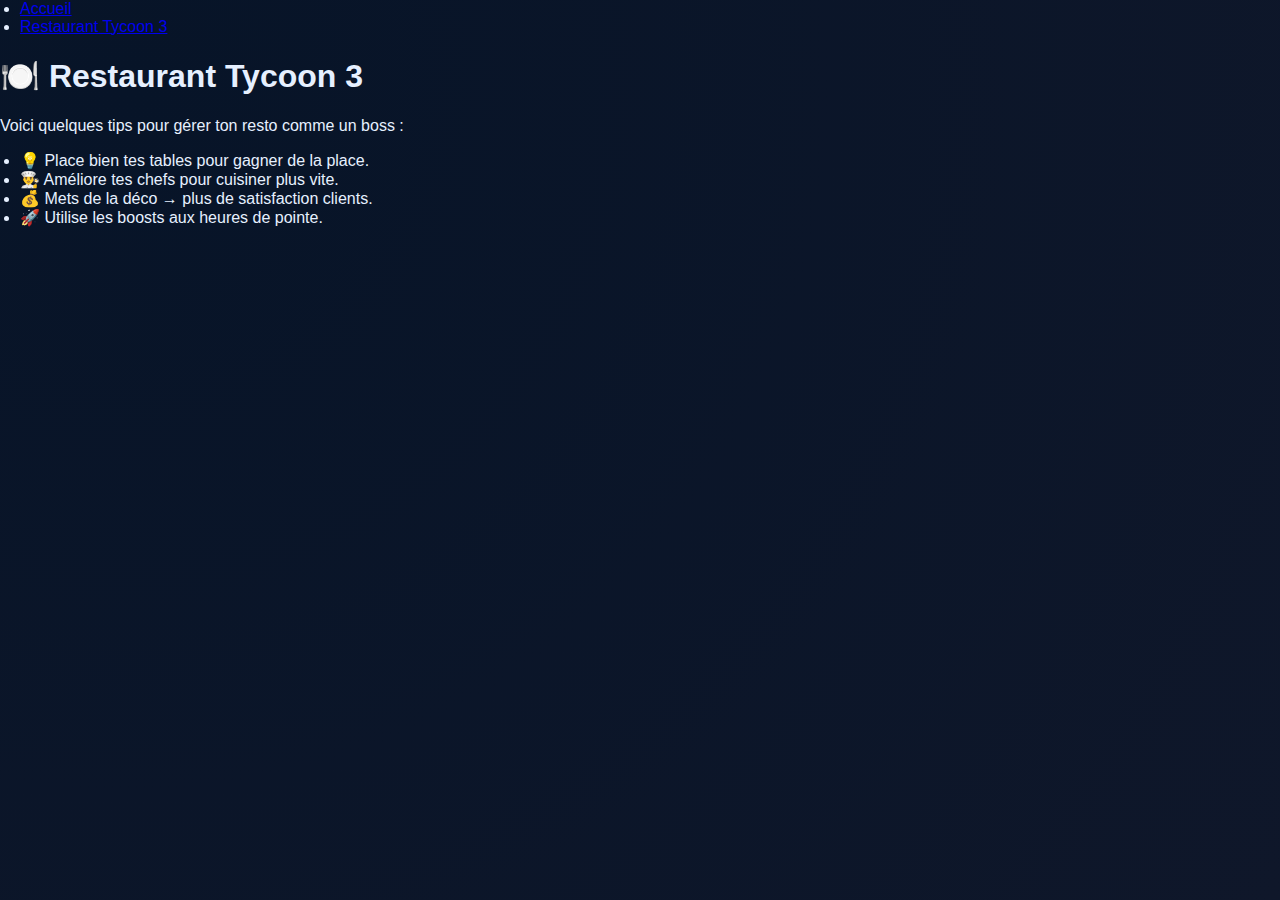
<file: restaurant.html>
<!DOCTYPE html>
<html lang="fr">
<head>
  <meta charset="UTF-8">
  <title>Restaurant Tycoon 3</title>
  <link rel="stylesheet" href="style.css">
</head>
<body>
  <!-- Navigation -->
  <nav>
    <ul class="nav">
      <li><a href="index.html">Accueil</a></li>
      <li><a href="restaurant.html">Restaurant Tycoon 3</a></li>
    </ul>
  </nav>

  <h1>🍽️ Restaurant Tycoon 3</h1>
  <p>Voici quelques tips pour gérer ton resto comme un boss :</p>
  <ul>
    <li>💡 Place bien tes tables pour gagner de la place.</li>
    <li>👨‍🍳 Améliore tes chefs pour cuisiner plus vite.</li>
    <li>💰 Mets de la déco → plus de satisfaction clients.</li>
    <li>🚀 Utilise les boosts aux heures de pointe.</li>
  </ul>
</body>
</html>
</file>
<file: style.css>
:root{
  --bg1:#0f172a;
  --accent: linear-gradient(90deg,#4facfe,#00f2fe);
  --card: rgba(255,255,255,0.06);
  --text:#e6f0ff;
}

*{box-sizing:border-box}
body{
  margin:0;
  min-height:100vh;
  font-family:Inter, Arial, sans-serif;
  background: radial-gradient(circle at 10% 10%, #071428, var(--bg1));
  color:var(--text);
  -webkit-font-smoothing:antialiased;
  -moz-osx-font-smoothing:grayscale;
}

/* Header + nav */
header{
  display:flex;
  align-items:center;
  gap:20px;
  padding:12px 16px;
  position:sticky;
  top:0;
  background:rgba(0,0,0,0.35);
  backdrop-filter: blur(6px);
  z-index:10;
}

/* Navigation (en haut à gauche) */
.nav-left{
  display:flex;
  gap:8px;
  align-items:center;
  margin-right:auto; /* pousse la marque à droite */
}

/* Boutons de nav */
.nav-btn{
  background:transparent;
  border:1px solid rgba(255,255,255,0.06);
  color:var(--text);
  padding:8px 12px;
  border-radius:8px;
  cursor:pointer;
  font-weight:600;
  transition:transform .12s ease, background .12s ease, color .12s ease;
}
.nav-btn:hover{ transform:translateY(-3px) }
.nav-btn.active{
  background:var(--accent);
  color:#001;
  box-shadow: 0 6px 18px rgba(0,0,0,0.45);
}

/* Brand (logo + titre) */
.brand{ display:flex; align-items:center; gap:10px }
.logo{ height:36px; width:36px; object-fit:cover; border-radius:8px }

/* Main content */
main{ padding:28px 20px; max-width:1000px; margin:0 auto; }

.page{
  display:none;
  background:var(--card);
  padding:18px;
  border-radius:12px;
  box-shadow: 0 8px 20px rgba(2,6,23,0.6);
  margin-top:16px;
  min-height:220px;
}
.page.active{ display:block; animation:fade .22s ease; }
@keyframes fade{ from{opacity:0; transform:translateY(6px)} to{opacity:1; transform:none} }

h2{ margin:0 0 12px 0; font-size:1.4rem }
ul{ margin:0; padding-left:1.25rem; }

/* Footer */
footer{
  text-align:center;
  padding:26px 12px;
  color:rgba(255,255,255,0.6);
  margin-top:28px;
}

/* Responsive */
@media(max-width:600px){
  .nav-btn{ padding:7px 9px; font-size:13px }
  .brand h1{ display:none }
  main{ padding:18px 12px }
}
</file>
